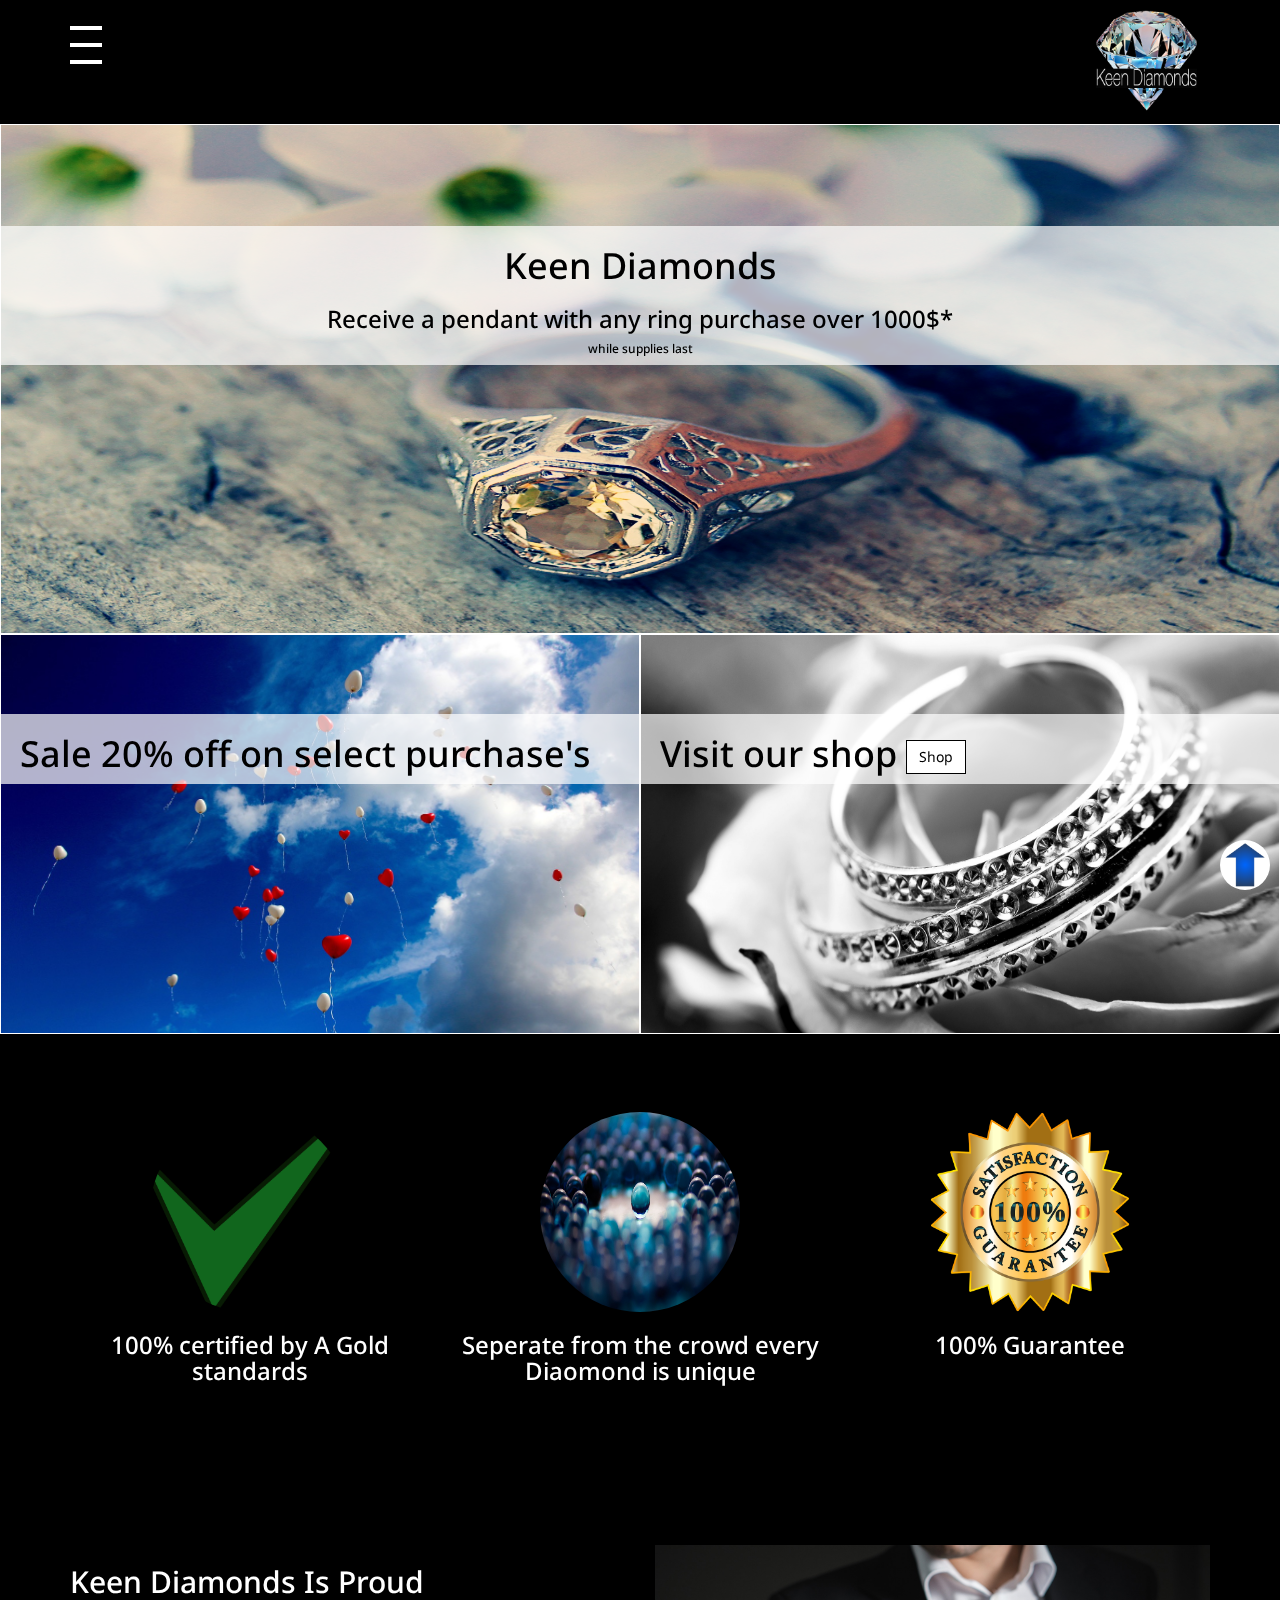
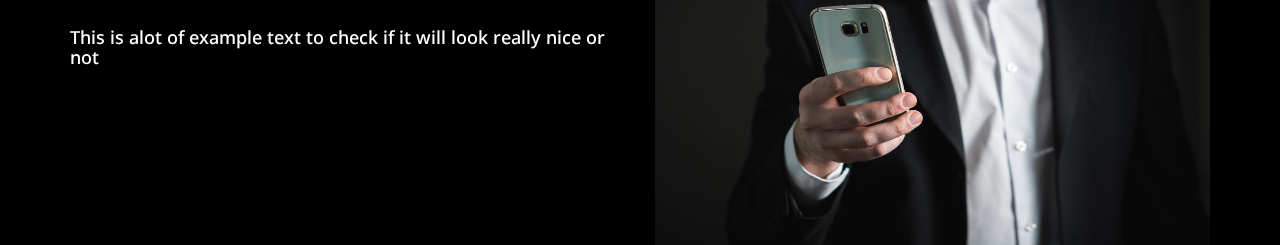
<file: index.html>
<!DOCTYPE html>
<html id="home">
<head>
  <meta charset="utf-8">
  <meta http-equiv="X-UA-Compatible" content="IE=edge">
  <meta name="viewport" content="width=device-width, initial-scale=1">
  <title>Home - Keen Diamond's</title>
  <!-- bootstrap -->
  <link rel="stylesheet" type="text/css" href="css/bootstrap.min.css">
  <!-- navigation -->
  <link rel="stylesheet" type="text/css" href="css/nav.css">
  <!-- custom css -->
  <link rel="stylesheet" type="text/css" href="css/index.css">
  <!-- awesome font -->
  <link href="https://fonts.googleapis.com/css?family=Droid+Sans" rel="stylesheet">
</head>
<body data-spy="scroll" data-target=".navbar" data-offset="50">
<!-- navigation -->
<div id="mySidenav" class="sidenav">
  <a href="javascript:void(0)" class="closebtn" onclick="closeNav()">&times;</a>
  <a href="index.html">Home</a>
  <a href="pages/contact.html">Contact</a>
  <a href="pages/shop.html">Shop</a>
  <a href="pages/ourStory.html">Our Story</a>
</div>

<!-- navigation button -->
<div class="container navButton">
  <div onclick="openNav()">
    <div class="bar">
    </div>
    <div class="bar">
    </div>
    <div class="bar">
    </div>
  </div>
  <div class="logoHolder">
    <img class="logo" src="img/logo.png">
  </div>
</div>

<div id="headerContainer">
  <img id="headerImg" src="img/header.jpg">
  <div id="headerInfo">
    <h1>Keen Diamonds</h1>
    <h3>Receive a pendant with any ring purchase over 1000$*</h3>
    <h6>while supplies last</h6>
  </div>
</div>

<div class="salesRow">
  <div class="halfImg">
    <div class="saleContainer">
      <img class="saleImg" src="img/sales.jpg">
      <div class="saleInfo">
        <h1>Sale 20% off on select purchase's</h1>
      </div>
    </div>
  </div>
  <div class="halfImg">
    <div class="saleContainer">
      <img class="saleImg" src="img/rings.jpg">
      <div class="saleInfo">
        <h1>
          Visit our shop
          <button type="button" class="btn btn-shop">Shop</button>
        </h1>
      </div>
    </div>
  </div>
</div>

<div class="container">
  <div class="row">
    <div class="col-lg-4 col-md-6 col-sm-12 col-xs-12">
      <img class="infoImg center-block" src="img/check.png"/>
      <h3 class="infoText"> 100% certified by A Gold standards</h1>
    </div>
    <div class="col-lg-4 col-md-6 col-sm-12 col-xs-12">
      <img class="infoImg center-block" src="img/ball.jpg"/>
      <h3 class="infoText"> Seperate from the crowd every Diaomond is unique</h1>
    </div>
    <div class="col-lg-4 col-md-12 col-sm-12 col-xs-12">
      <img class="infoImg center-block" src="img/guarantee.png"/>
      <h3 class="infoText"> 100% Guarantee</h1>
    </div>
  </div>
</div>

<div class="container" id="storyContainer">
  <div class="row">
    <div class="col-lg-6">
      <h2 id="storyHeader">Keen Diamonds Is Proud</h2>
      <h4 id="storyInfo">This is alot of example text to check if it will look really nice or not</h4>
    </div>
    <div class="col-lg-6">
      <img id="storyImg" src="img/boss.jpg"/>
    </div>
  </div>
</div>
<div class="up">
  <a href="#home">
    <img src="img/up.png" class="upImg"/>
  </a>
</div>

<!-- Jquery Version 3.1.1 -->
<script type="text/javascript" src="js/jquery-3.1.1.min.js"></script>
<!-- Bootstrap -->
<script type="text/javascript" src="js/bootstrap.min.js"></script>
<!-- Navigation -->
<script type="text/javascript" src="js/nav.js"></script>
<!-- smoothScroll -->
<script type="text/javascript" src="js/smoothScroll.js"></script>
<!-- Ripples -->
<script type="text/javascript" src="js/jquery.ripples.js"></script>
<!-- Custom Ripples -->
<script type="text/javascript" src="js/custom.js"></script>
</body>
</html>
</file>
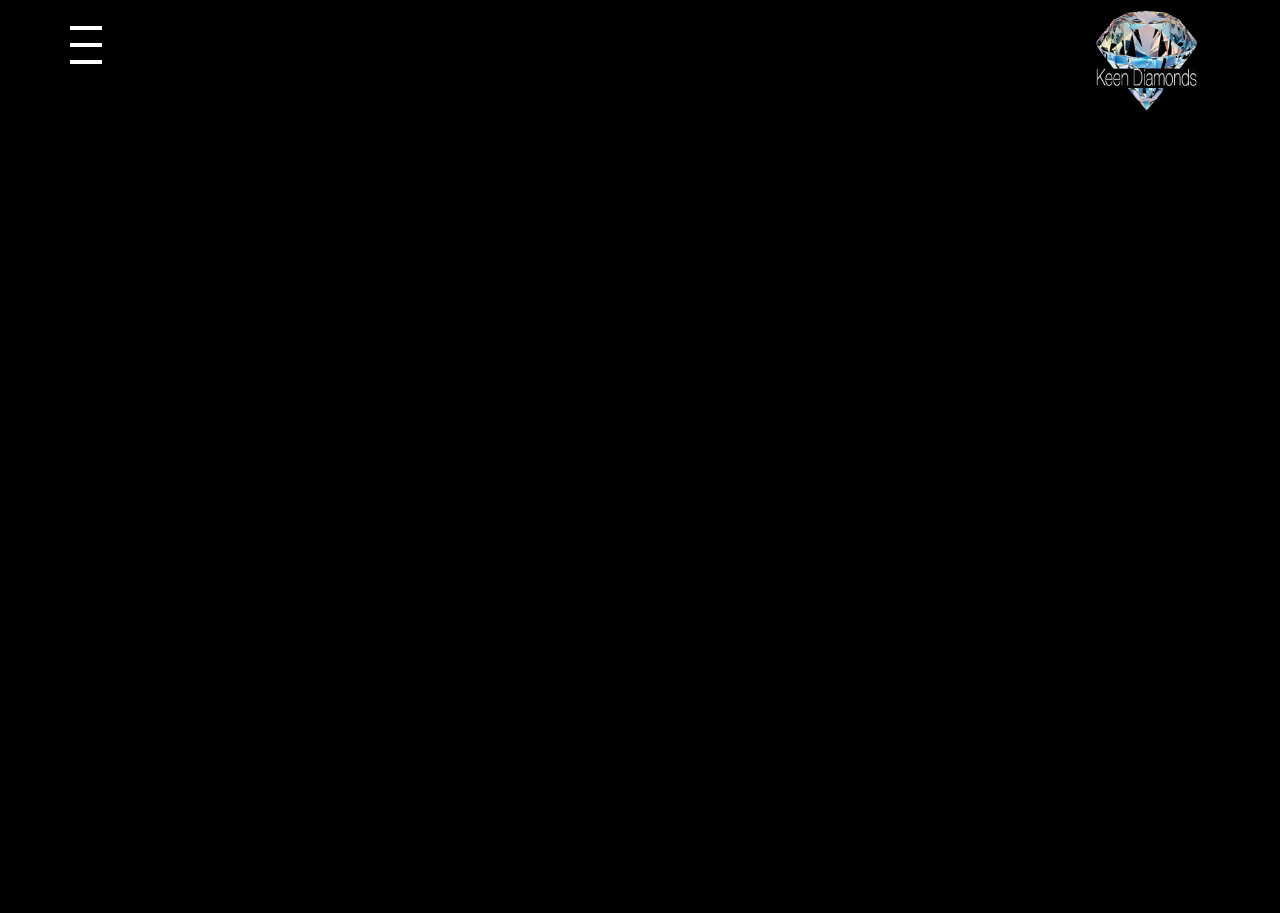
<file: pages/contact.html>
<!DOCTYPE html>
<html>
<head>
  <meta charset="utf-8">
  <meta http-equiv="X-UA-Compatible" content="IE=edge">
  <meta name="viewport" content="width=device-width, initial-scale=1">
  <title>Contact - Keen Diamond's</title>
  <!-- bootstrap -->
  <link rel="stylesheet" type="text/css" href="../css/bootstrap.min.css">
  <!-- navigation -->
  <link rel="stylesheet" type="text/css" href="../css/nav.css">
</head>
<body>

<!-- navigation -->
<div id="mySidenav" class="sidenav">
  <a href="javascript:void(0)" class="closebtn" onclick="closeNav()">&times;</a>
  <a href="../index.html">Home</a>
  <a href="contact.html">Contact</a>
  <a href="shop.html">Shop</a>
  <a href="ourStory.html">Our Story</a>
</div>

<!-- navigation button -->
<div class="container navButton">
  <div onclick="openNav()">
    <div class="bar">
    </div>
    <div class="bar">
    </div>
    <div class="bar">
    </div>
  </div>
  <div class="logoHolder">
    <img class="logo" src="../img/logo.png">
  </div>
</div>


<!-- Jquery Version 3.1.1 -->
<script type="text/javascript" src="../js/jquery-3.1.1.min.js"></script>
<!-- Bootstrap -->
<script type="text/javascript" src="../js/bootstrap.min.js"></script>
<!-- Navigation -->
<script type="text/javascript" src="../js/nav.js"></script>
<!-- Ripples -->
<script type="text/javascript" src="../js/jquery.ripples.js"></script>
<!-- Custom Ripples -->
<script type="text/javascript" src="../js/custom.js"></script>
</body>
</html>
</file>
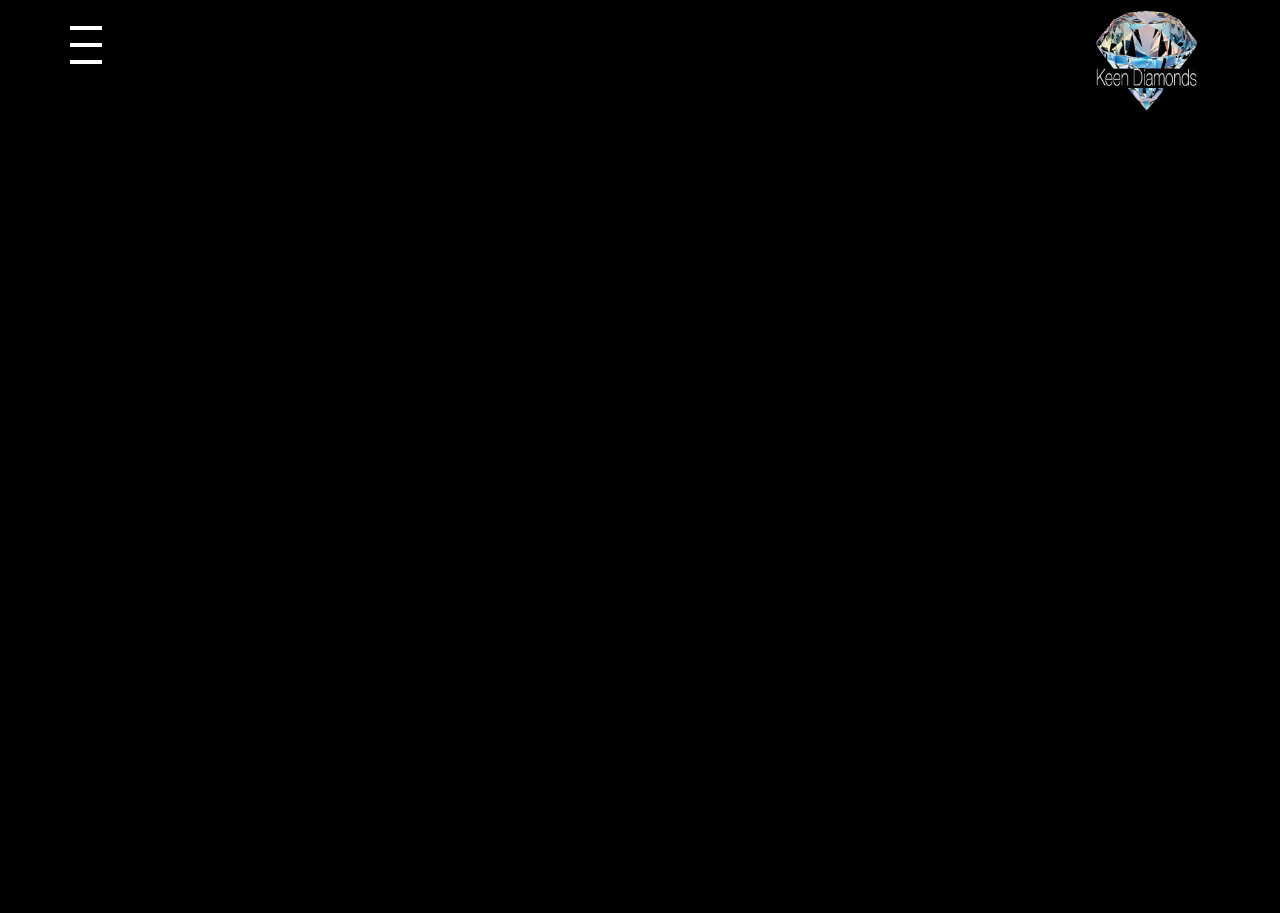
<file: pages/ourStory.html>
<!DOCTYPE html>
<html>
<head>
  <meta charset="utf-8">
  <meta http-equiv="X-UA-Compatible" content="IE=edge">
  <meta name="viewport" content="width=device-width, initial-scale=1">
  <title>Our Story - Keen Diamond's</title>
  <!-- bootstrap -->
  <link rel="stylesheet" type="text/css" href="../css/bootstrap.min.css">
  <!-- navigation -->
  <link rel="stylesheet" type="text/css" href="../css/nav.css">
</head>
<body>

<!-- navigation -->
<div id="mySidenav" class="sidenav">
  <a href="javascript:void(0)" class="closebtn" onclick="closeNav()">&times;</a>
  <a href="../index.html">Home</a>
  <a href="contact.html">Contact</a>
  <a href="shop.html">Shop</a>
  <a href="ourStory.html">Our Story</a>
</div>

<!-- navigation button -->
<div class="container navButton">
  <div onclick="openNav()">
    <div class="bar">
    </div>
    <div class="bar">
    </div>
    <div class="bar">
    </div>
  </div>
  <div class="logoHolder">
    <img class="logo" src="../img/logo.png">
  </div>
</div>


<!-- Jquery Version 3.1.1 -->
<script type="text/javascript" src="../js/jquery-3.1.1.min.js"></script>
<!-- Bootstrap -->
<script type="text/javascript" src="../js/bootstrap.min.js"></script>
<!-- Navigation -->
<script type="text/javascript" src="../js/nav.js"></script>
<!-- Ripples -->
<script type="text/javascript" src="../js/jquery.ripples.js"></script>
<!-- Custom Ripples -->
<script type="text/javascript" src="../js/custom.js"></script>
</body>
</html>
</file>
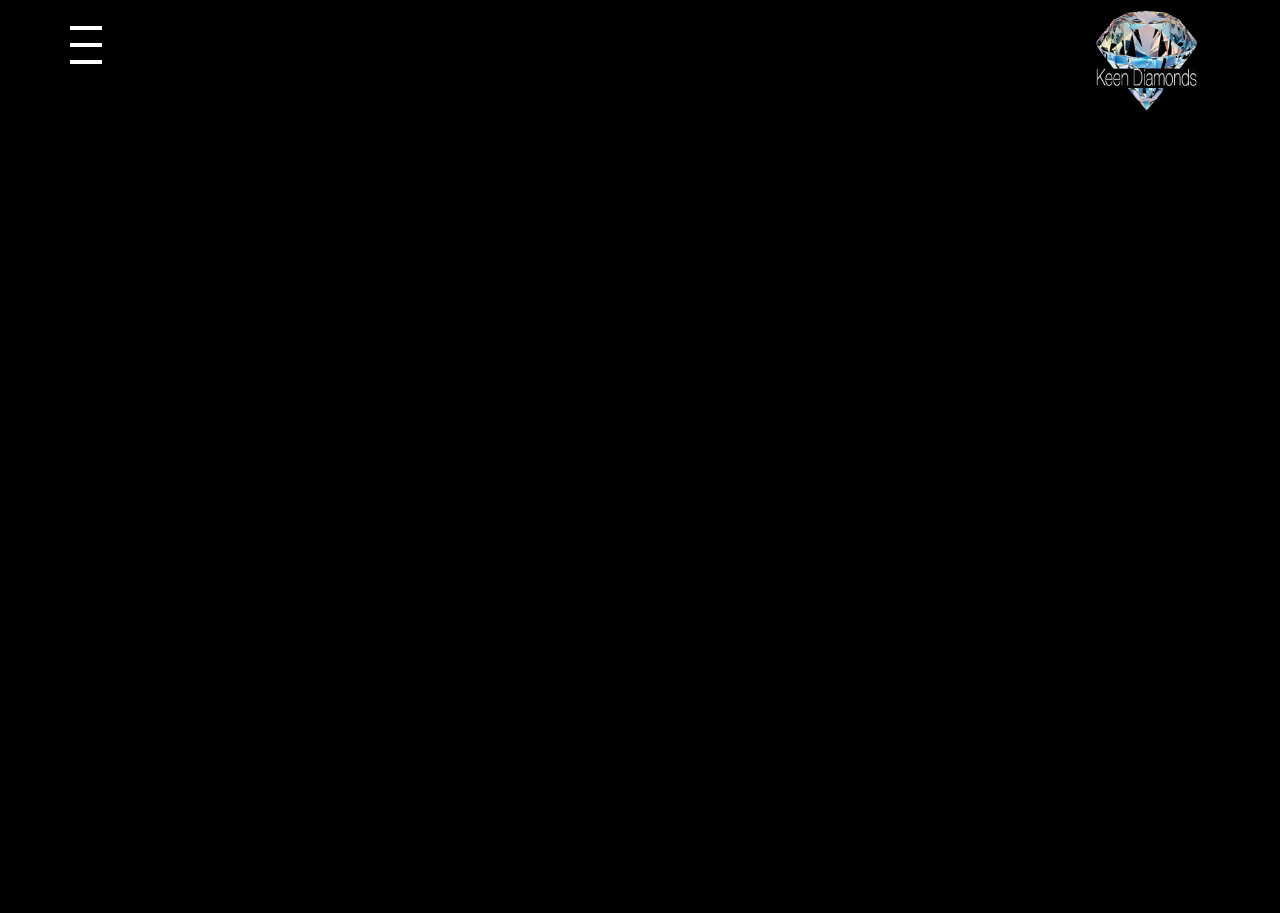
<file: pages/shop.html>
<!DOCTYPE html>
<html>
<head>
  <meta charset="utf-8">
  <meta http-equiv="X-UA-Compatible" content="IE=edge">
  <meta name="viewport" content="width=device-width, initial-scale=1">
  <title>Shop - Keen Diamond's</title>
  <!-- bootstrap -->
  <link rel="stylesheet" type="text/css" href="../css/bootstrap.min.css">
  <!-- navigation -->
  <link rel="stylesheet" type="text/css" href="../css/nav.css">
</head>
<body>

<!-- navigation -->
<div id="mySidenav" class="sidenav">
  <a href="javascript:void(0)" class="closebtn" onclick="closeNav()">&times;</a>
  <a href="../index.html">Home</a>
  <a href="contact.html">Contact</a>
  <a href="shop.html">Shop</a>
  <a href="ourStory.html">Our Story</a>
</div>

<!-- navigation button -->
<div class="container navButton">
  <div onclick="openNav()">
    <div class="bar">
    </div>
    <div class="bar">
    </div>
    <div class="bar">
    </div>
  </div>
  <div class="logoHolder">
    <img class="logo" src="../img/logo.png">
  </div>
</div>


<!-- Jquery Version 3.1.1 -->
<script type="text/javascript" src="../js/jquery-3.1.1.min.js"></script>
<!-- Bootstrap -->
<script type="text/javascript" src="../js/bootstrap.min.js"></script>
<!-- Navigation -->
<script type="text/javascript" src="../js/nav.js"></script>
<!-- Ripples -->
<script type="text/javascript" src="../js/jquery.ripples.js"></script>
<!-- Custom Ripples -->
<script type="text/javascript" src="../js/custom.js"></script>
</body>
</html>
</file>
<file: css/nav.css>
.sidenav {
  height: 100%;
  width: 0;
  position: fixed;
  z-index: 1;
  top: 0;
  left: 0;
  background-color: white;
  overflow-x: hidden;
  transition: 0.5s;
  padding-top: 60px;
}
.sidenav a {
  padding: 8px 8px 8px 32px;
  text-decoration: none;
  font-size: 25px;
  color: black;
  display: block;
  transition: 0.3s
}
.sidenav a:hover, .offcanvas a:focus{
  color: grey;
}
.sidenav .closebtn {
  position: absolute;
  top: 0;
  right: 25px;
  font-size: 36px;
  margin-left: 50px;
}
@media screen and (max-height: 450px) {
  .sidenav {padding-top: 15px;}
  .sidenav a {font-size: 18px;}
}
.bar {
  height: 4px;
  width: 32px;
  margin-top: 13px;
  background-color: white;
}
html {
  height: 100%;
}
body{
  background-color: black;
  color: black;
  height: 100%;
  font-family: 'Droid Sans', sans-serif;
  overflow-x: hidden;
}
.logoHolder{
  text-align: center;
}
.logo{
  position: relative;
  float: right;
  top: -48px;
  margin-top: -6px;
  margin-right: 13px;
  width: 101px;
  margin-bottom: -35px;
  display: inline-block;
}
.navButton{
  margin-top: 13px;
}
.upImg {
  height: 50px;
  width: 50px;
  -webkit-transform:rotate(180deg);
  -moz-transform: rotate(180deg);
  -ms-transform: rotate(180deg);
  -o-transform: rotate(180deg);
  transform: rotate(180deg);
}
.up {
  position: fixed;
  border-radius: 50%;
  background-color: white;
  right: 10px;
  bottom: 10px;
}
</file>
<file: css/index.css>
/* main header */
#headerImg{
  width: 100%;
  height: 510px;
  border: 1px solid white;
}
#headerContainer {
  position: relative;
}
#headerInfo {
  position: absolute;
  left: 0;
  top: 20%;
  width: 100%;
  text-align: center;
  background-color: rgba(255,255,255,0.7);
}
/* sales*/
.saleImg{
  width: 100%;
  height: 400px;
  border: 1px solid white;
}
.saleContainer {
  position: relative;
}
.saleInfo {
  position: absolute;
  left: 0;
  top: 20%;
  width: 100%;
  text-align: left;
  background-color: rgba(255,255,255,0.7);
  padding-left: 20px;
  padding-right: 20px;
}
.halfImg{
  width: 50%;
  float: left;
}
@media screen and (max-width: 750px) {
    .halfImg{
      float: left;
      width: 100%;
    }
}
.btn-shop{
  background-color: white;
  color: black;
  border: 1px solid black;
  border-radius: 0px;
}
.btn-shop:active, .btn-shop:focus, .btn-shop:hover, .btn-shop:visited{
  background-color: black;
  color: white;
  border-color: white;
}
/* info */
.infoImg {
  border-radius: 50%;
  height: 200px;
  width: 200px;
  margin: 0 auto;
  margin-top: 78px;
}
.infoText{
  color: white;
  text-align: center;
}
/* story */
#storyContainer{
  margin-top: 150px;
  margin-bottom: 20px;
}
#storyHeader, #storyInfo {
  color: white;
  margin-bottom: 30px;
}
#storyImg{
  width: 100%;
  height: 300px;
}
@media screen and (max-width: 1199px) {
    #storyInfo, #storyHeader{
      text-align: center;
    }
    #storyImg{
      margin: 0 auto;
    }
}
</file>
